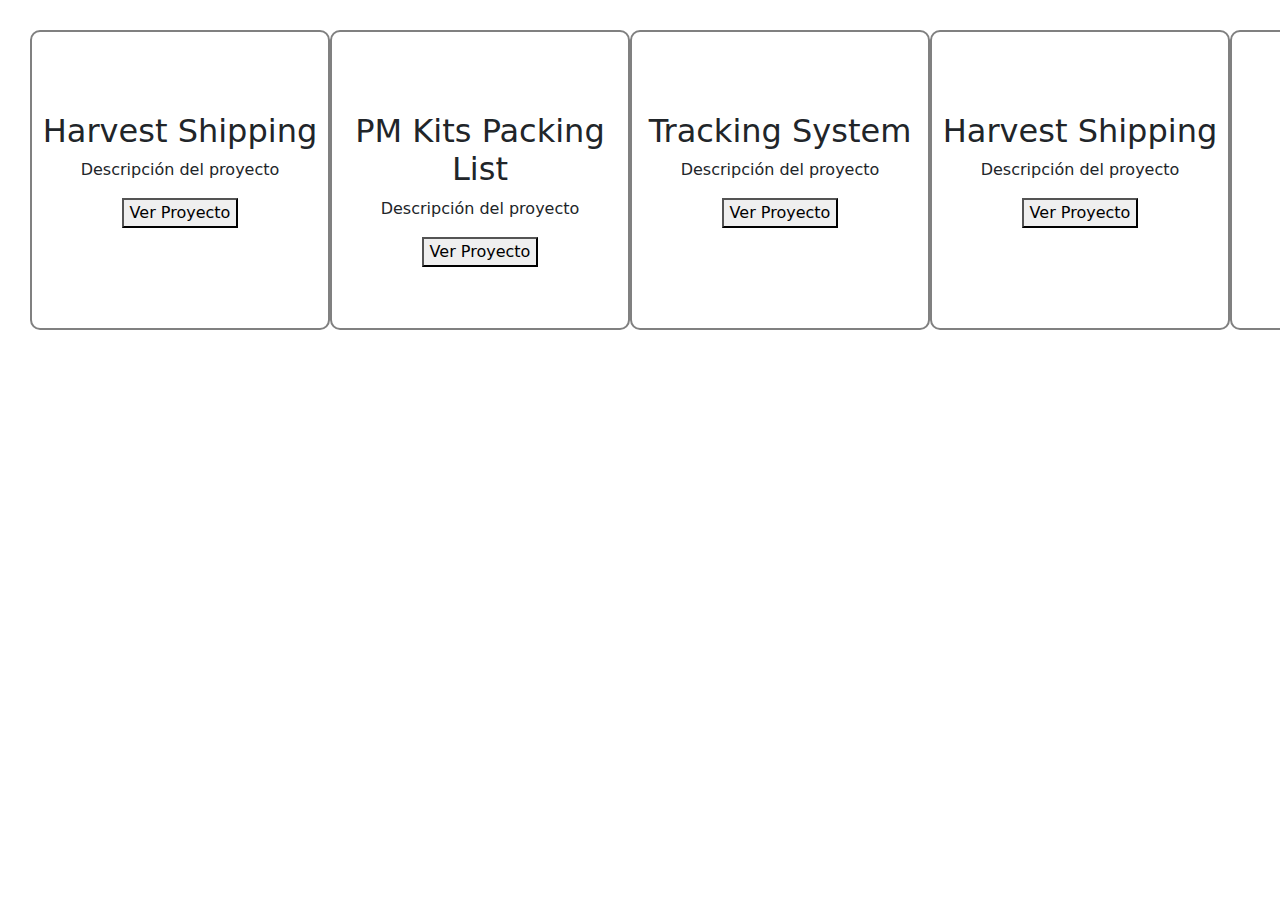
<file: index.html>
<!DOCTYPE html>
<html lang="es">
<head>
    <meta charset="UTF-8">
    <meta name="viewport" content="width=device-width, initial-scale=1.0">
    <title>Mi Banco de Proyectos Web</title>
  
    <script src="Static(Galeria)/script.js"></script>
    <link href="https://cdn.jsdelivr.net/npm/bootstrap@5.3.3/dist/css/bootstrap.min.css" rel="stylesheet" integrity="sha384-QWTKZyjpPEjISv5WaRU9OFeRpok6YctnYmDr5pNlyT2bRjXh0JMhjY6hW+ALEwIH" crossorigin="anonymous">
  <link rel="stylesheet" href="Static(Galeria)/style.css">

</head>
<body>
    <div class="grid-container">
      
    <div class="grid-item">
        <h2>Harvest Shipping</h2>
        <p>Descripción del proyecto</p>
        <button onclick="mostrarProyecto('HarvestShipping/home.html')" class="btn1">Ver Proyecto</button>
      </div>

      <div class="grid-item">
        <h2>PM Kits Packing List</h2>
        <p>Descripción del proyecto</p>
        <button onclick="mostrarProyecto('PM KITS PACKING LIST/home.html')" class="btn1">Ver Proyecto</button>
      </div>

     <div class="grid-item">
        <h2>Tracking System</h2>
        <p>Descripción del proyecto</p>
        <button onclick="mostrarProyecto('Tracking System/home.html')" class="btn1">Ver Proyecto</button>
      </div>

      <div class="grid-item">
        <h2>Harvest Shipping</h2>
        <p>Descripción del proyecto</p>
        <button onclick="mostrarProyecto('HarvestShipping/home.html')" class="btn1">Ver Proyecto</button>
      </div>

      <div class="grid-item">
        <h2>Harvest</h2>
        <p>Descripción del proyecto</p>
        <button onclick="mostrarProyecto('HarvestShipping/home.html')" class="btn1">Ver Proyecto</button>
      </div>

    </div>
    
          <div id="modal-proyecto">
        <iframe src="" id="iframe-proyecto"></iframe>
        <button onclick="cerrarModal()" class="btn btn-primary">Cerrar</button>
      </div>
      
</body>
</html>
</file>
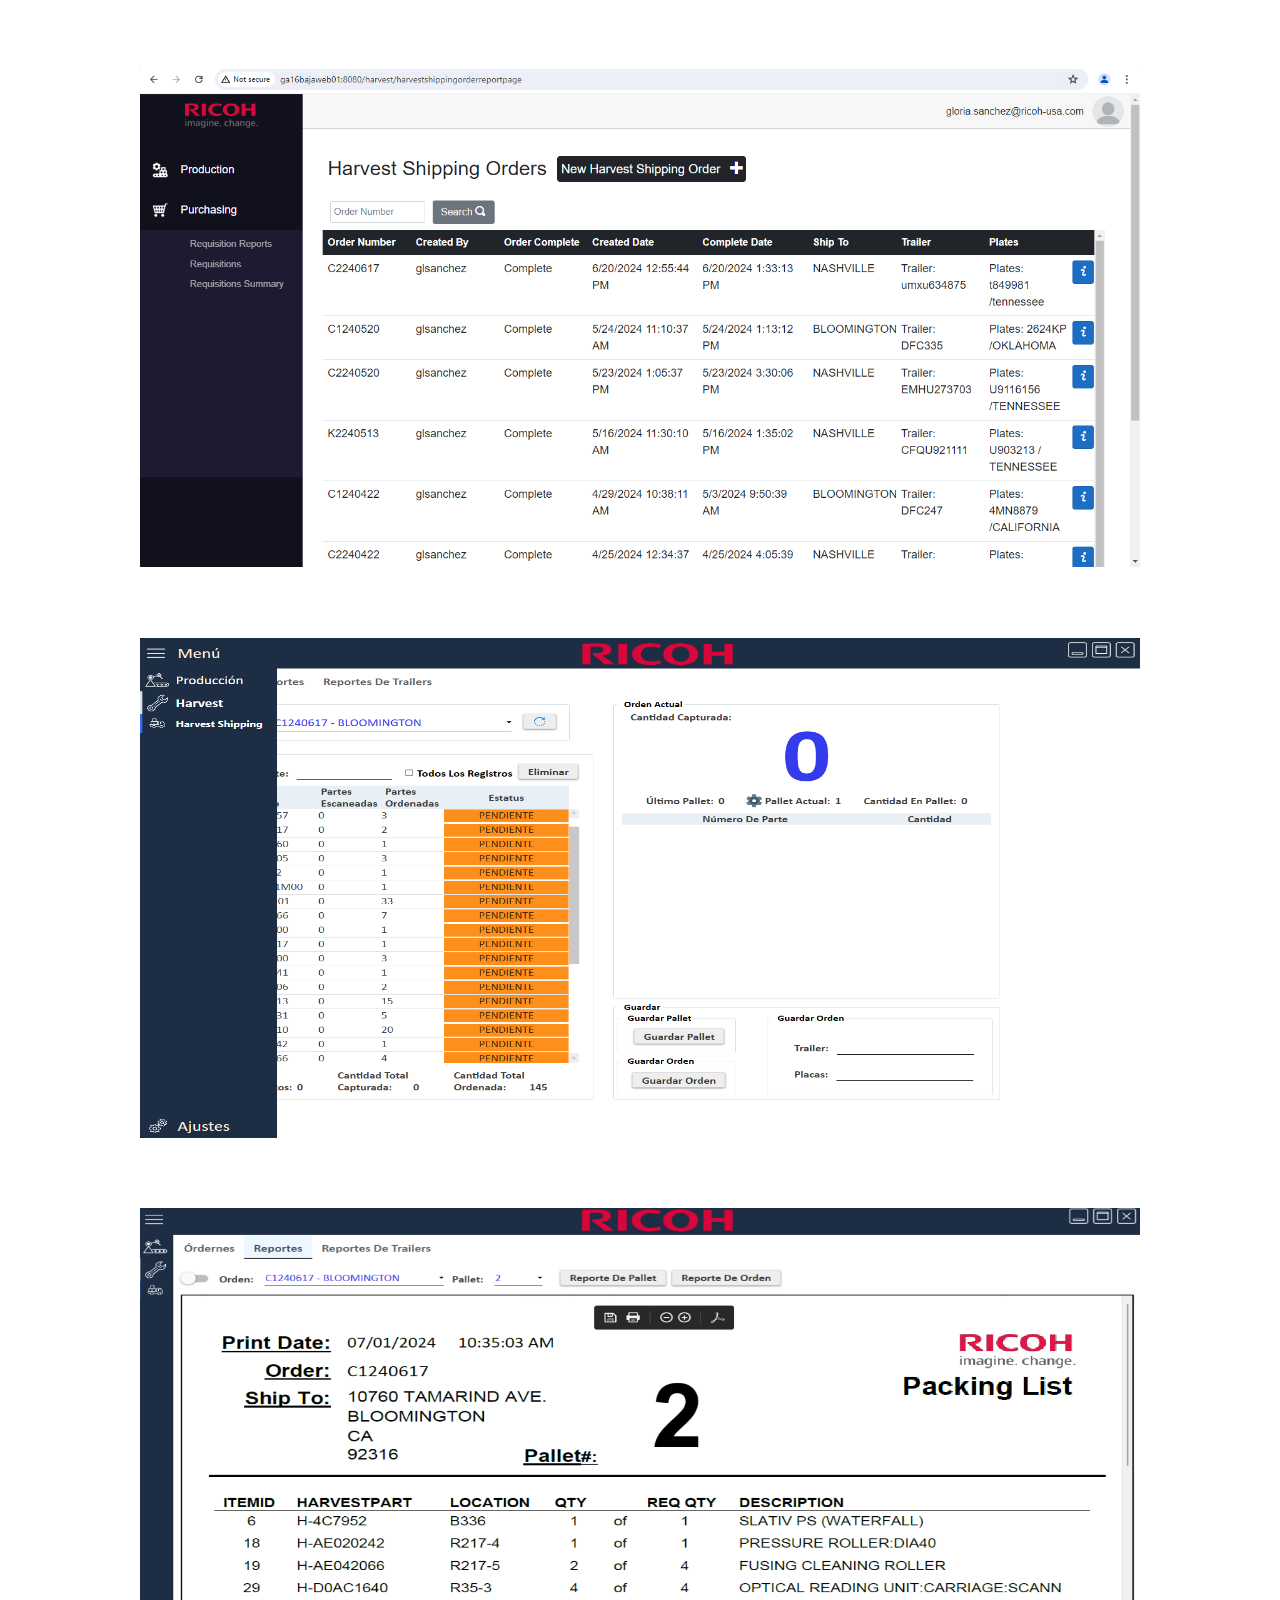
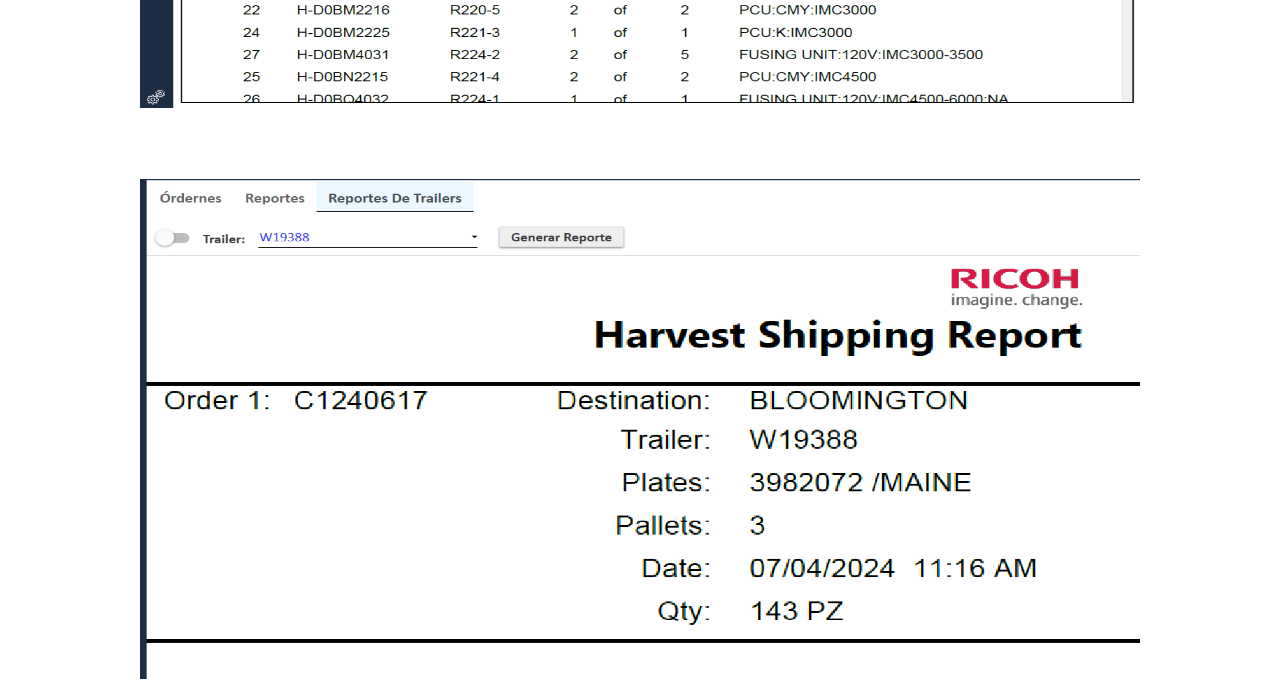
<file: HarvestShipping/home.html>
<!DOCTYPE html>
<html lang="es">
<head>
<meta name="viewport" content="width=device-width, initial-scale=1.0">
<link rel="stylesheet" href="../Static(Modal)/Styles.css">
<script src="../Static(Modal)/Scripts.js"></script><title></title>
</head>
<body>
</head>
<body>
<!-- Primer modal -->
    <h2>1.-Upload Harvest Shipping Order.</h2>
    <div class="image-container">
      <img class="thumbnail" src="img/img2.png">  
      <img class="hidden" src="img/img3.png">
      <img class=" hidden" src="img/img5.png">
      <img class=" hidden" src="img/img4.png">       
    </div>


<!-- Segundo modal -->
    <h2>2.-Scan Products of the Shipping Order.</h2>
    <div class="image-container">
      <img class=" thumbnail" src="img/img6.png">
      <img class=" hidden" src="img/img7.png">
      <img class=" hidden" src="img/img8.png">
      <img class=" hidden" src="img/img9.png">
    </div>
 

<!-- Tercer modal -->
    <h2>3.-Generate Packing List Report.</h2>
    <div class="image-container">
      <img class=" thumbnail" src="img/img10.png">
    </div>


<!-- Cuarto modal -->
    <h2>4.-Generate Harvest Shipping Report.</h2>
    <div class="image-container">
      <img class=" thumbnail" src="img/img11.png">
    </div>
 

<!-- Base Modal -->
<div id="myModal" class="modal">
  <span class="close">&times;</span>
  <div class="modal-content">
    <img id="modalMainImage">
    <div id="modalThumbnails"></div>
  </div>
</div>

</body>
</html>
</file>
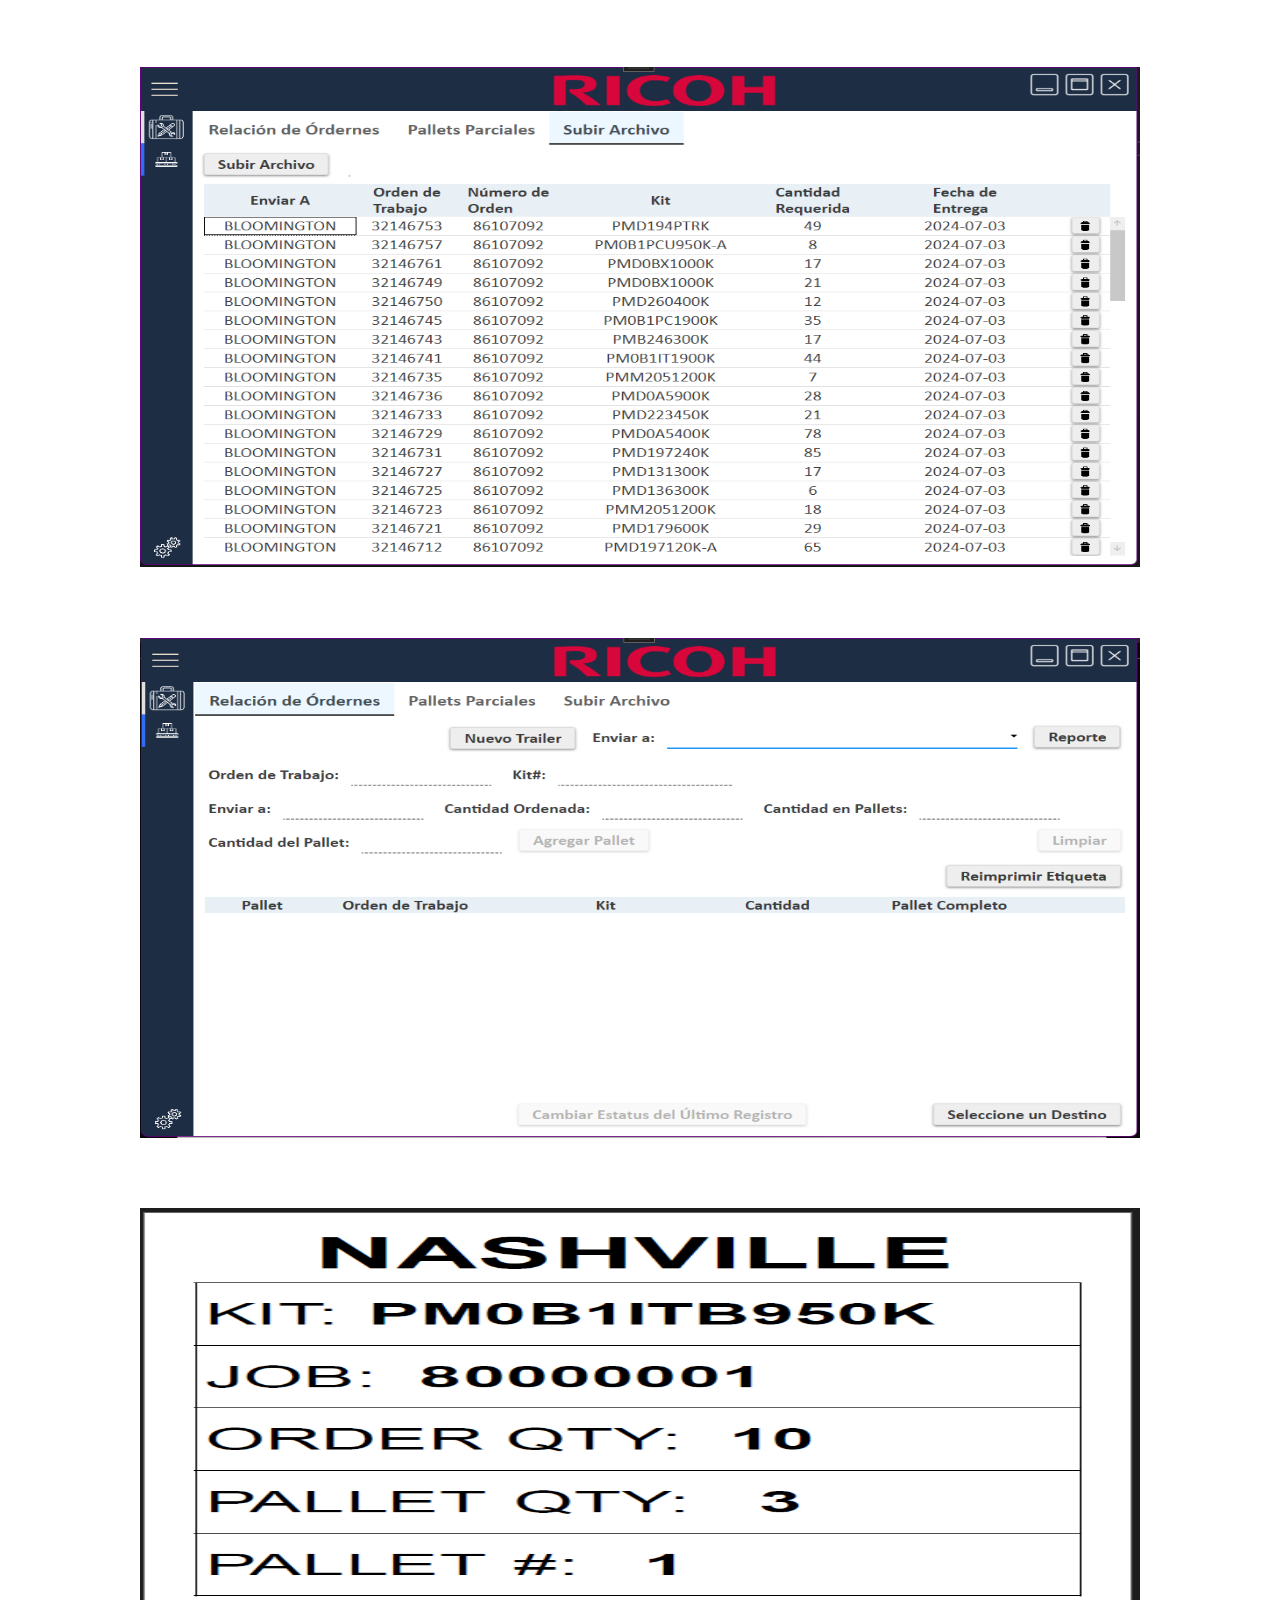
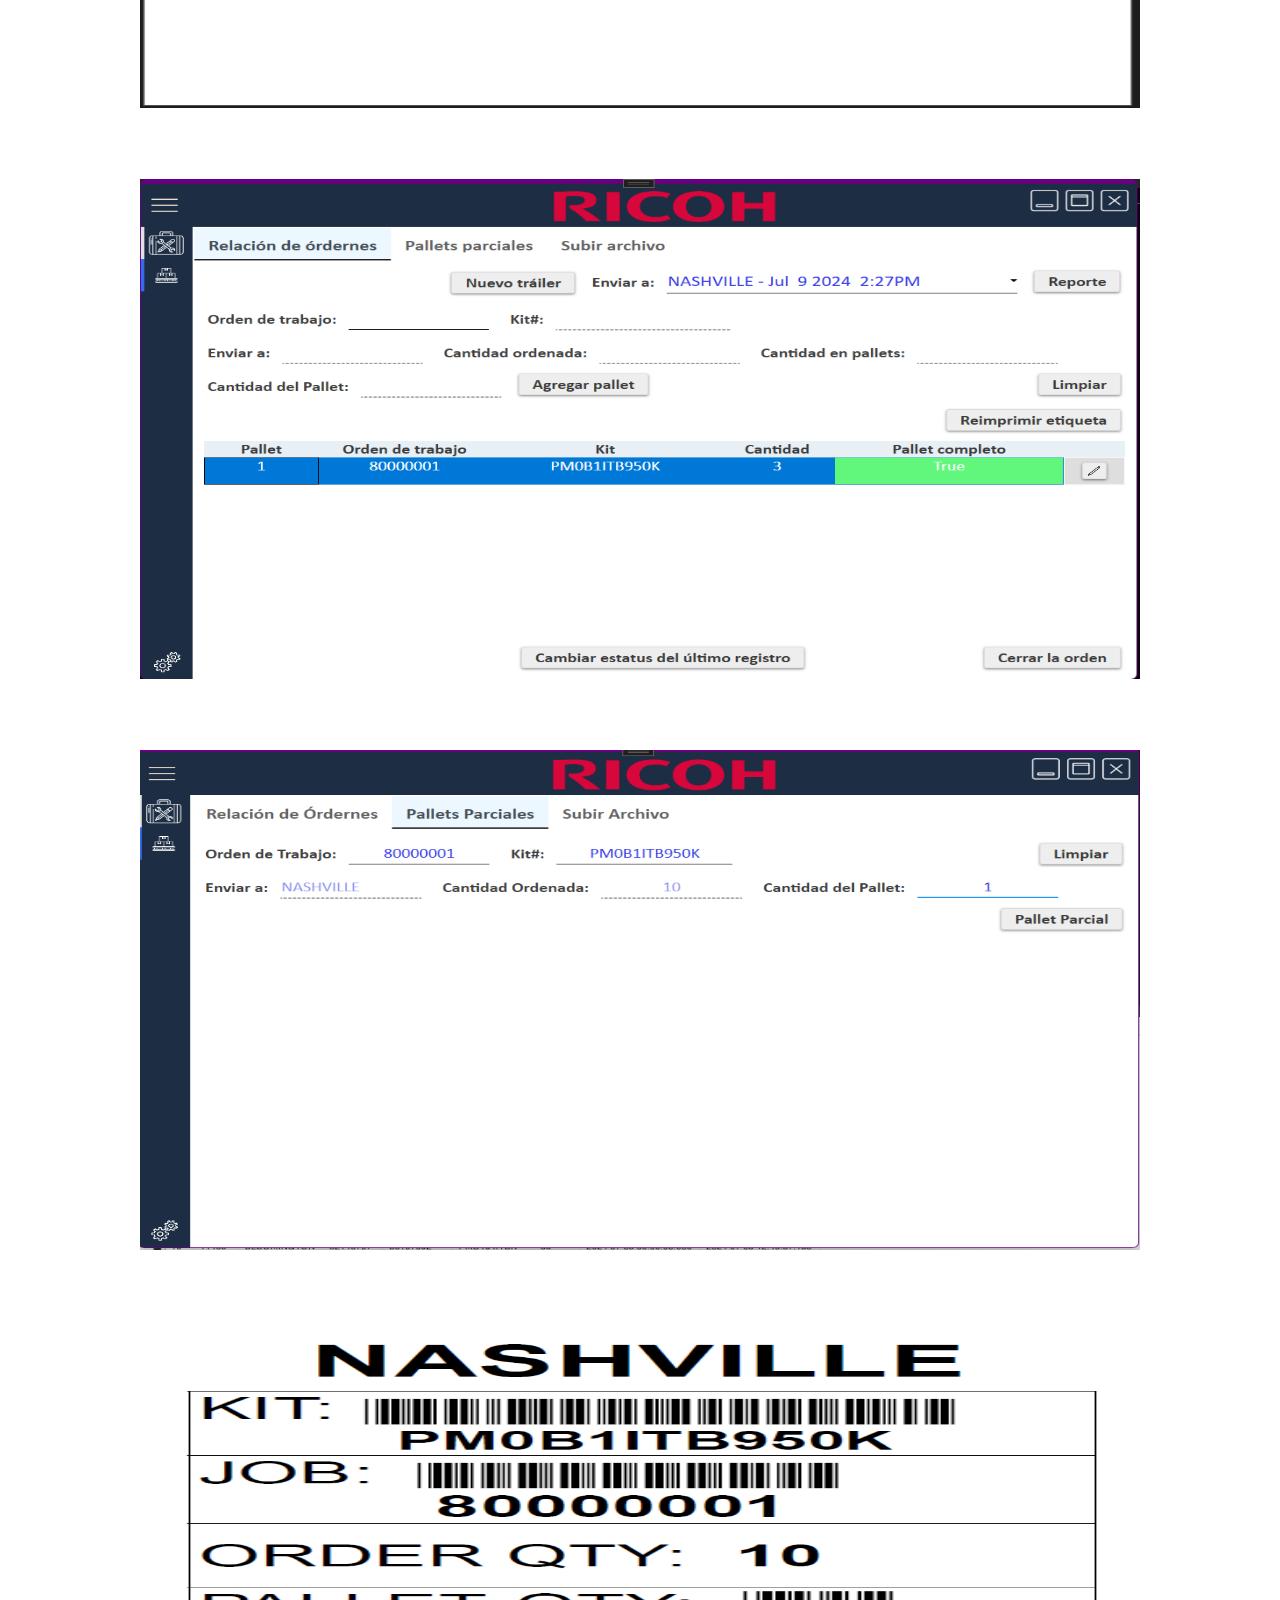
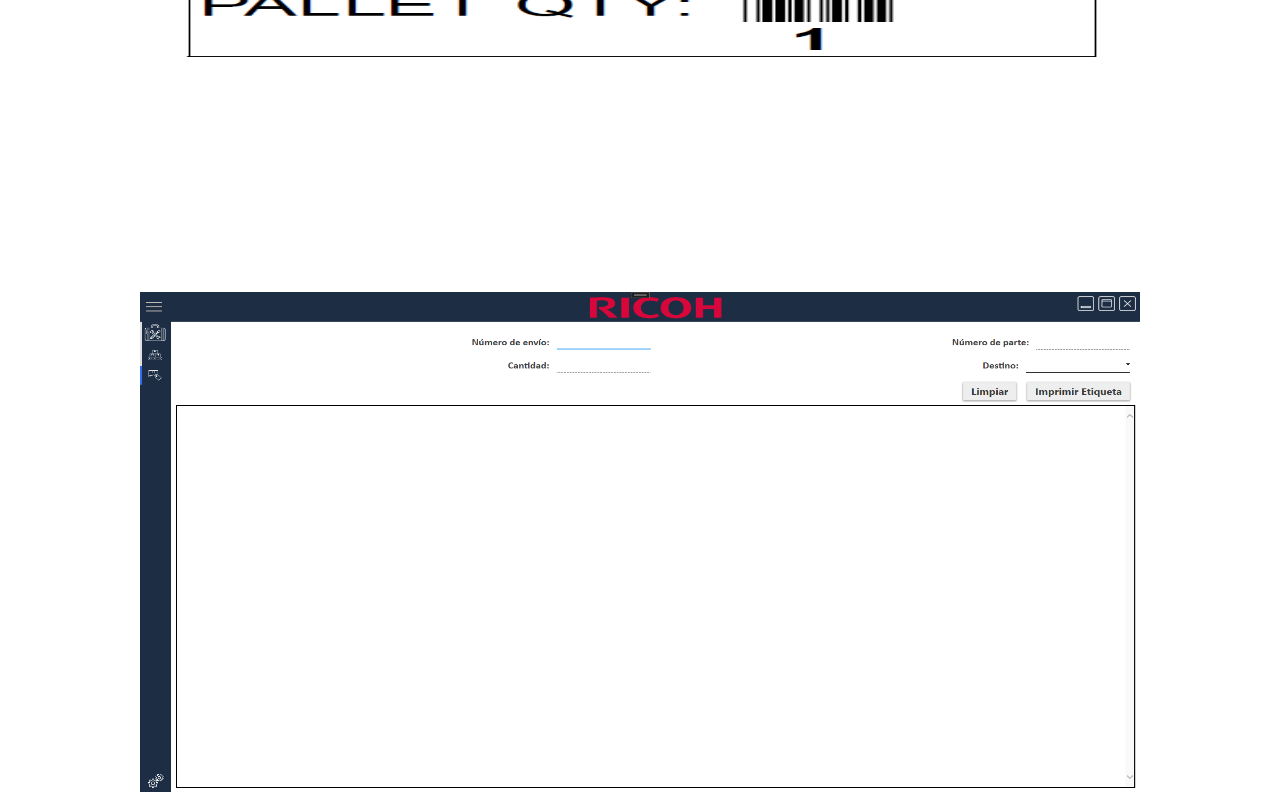
<file: PM KITS PACKING LIST/home.html>
<!DOCTYPE html>
<html lang="es">
<head>
<meta name="viewport" content="width=device-width, initial-scale=1.0">
<link rel="stylesheet" href="../Static(Modal)/Styles.css">
<script src="../Static(Modal)/Scripts.js"></script>
<title></title>
</head>
<body>
</head>
<body>
<!-- Primer modal -->
    <h2>1.-Upload order information.</h2>
    <div class="image-container">
      <img class="thumbnail" src="img/img1.png">  
      <img class="hidden" src="img/img2.png">
      <img class="hidden" src="img/img3.png">
    </div>



<!-- Segundo modal -->
    <h2>2.-Assign and select trailer to start scanning.</h2>
    <div class="image-container">
      <img class=" thumbnail" src="img/img4.png">
      <img class=" hidden" src="img/img5.png">
      <img class=" hidden" src="img/img6.png">
      <img class=" hidden" src="img/img7.png">
      <img class=" hidden" src="img/img8.png">
    </div>


<!-- Tercer modal -->
    <h2>3.-</h2>
    <div class="image-container">
      <img class=" thumbnail" src="img/img9.png">
    </div>


<!-- Cuarto modal -->
    <h2>4.-</h2>
    <div class="image-container">
      <img class=" thumbnail" src="img/img12.png">
      <img class=" hidden" src="img/img13.png">
    </div>


<!-- Quinto modal -->
    <h2>5.-</h2>
    <div class="image-container">
      <img class=" thumbnail" src="img/img10.png">
    </div>
 

<!-- Sexto modal -->
    <h2>6.-</h2>
    <div class="image-container">
      <img class=" thumbnail" src="img/img11.png">
    </div>

 <!-- Septimo modal -->
    <h2>7.-</h2>
    <div class="image-container">
      <img class="thumbnail" src="img/img14.png">  
      <img class="hidden" src="img/img15.png">
      <img class="hidden" src="img/img16.png">
      <img class="hidden" src="img/img17.png">
    </div>

<!-- Base Modal -->
<div id="myModal" class="modal">
  <span class="close">&times;</span>
  <div class="modal-content">
    <img id="modalMainImage"  tabindex="0">
    <div id="modalThumbnails"></div>
  </div>
</div>

</body>

<!-- <script src="Scripts.js"></script> -->
</html>
</file>
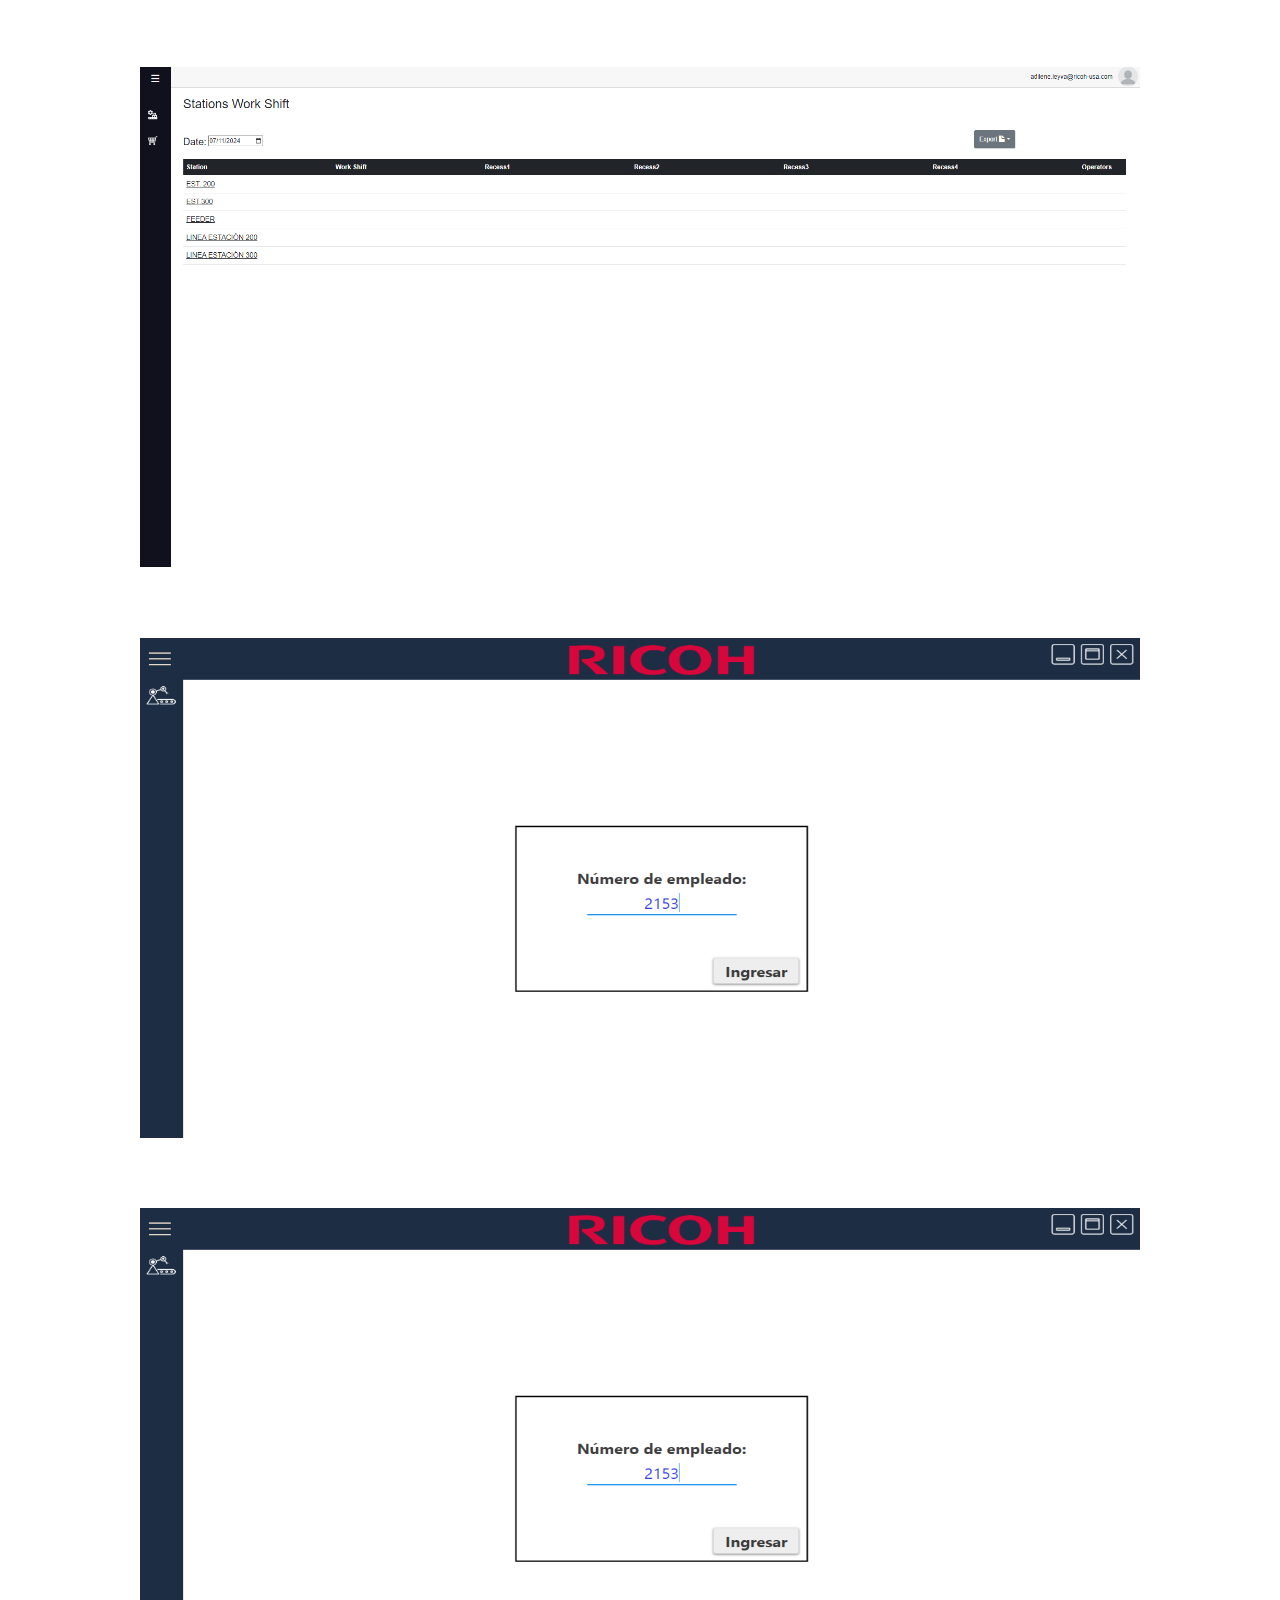
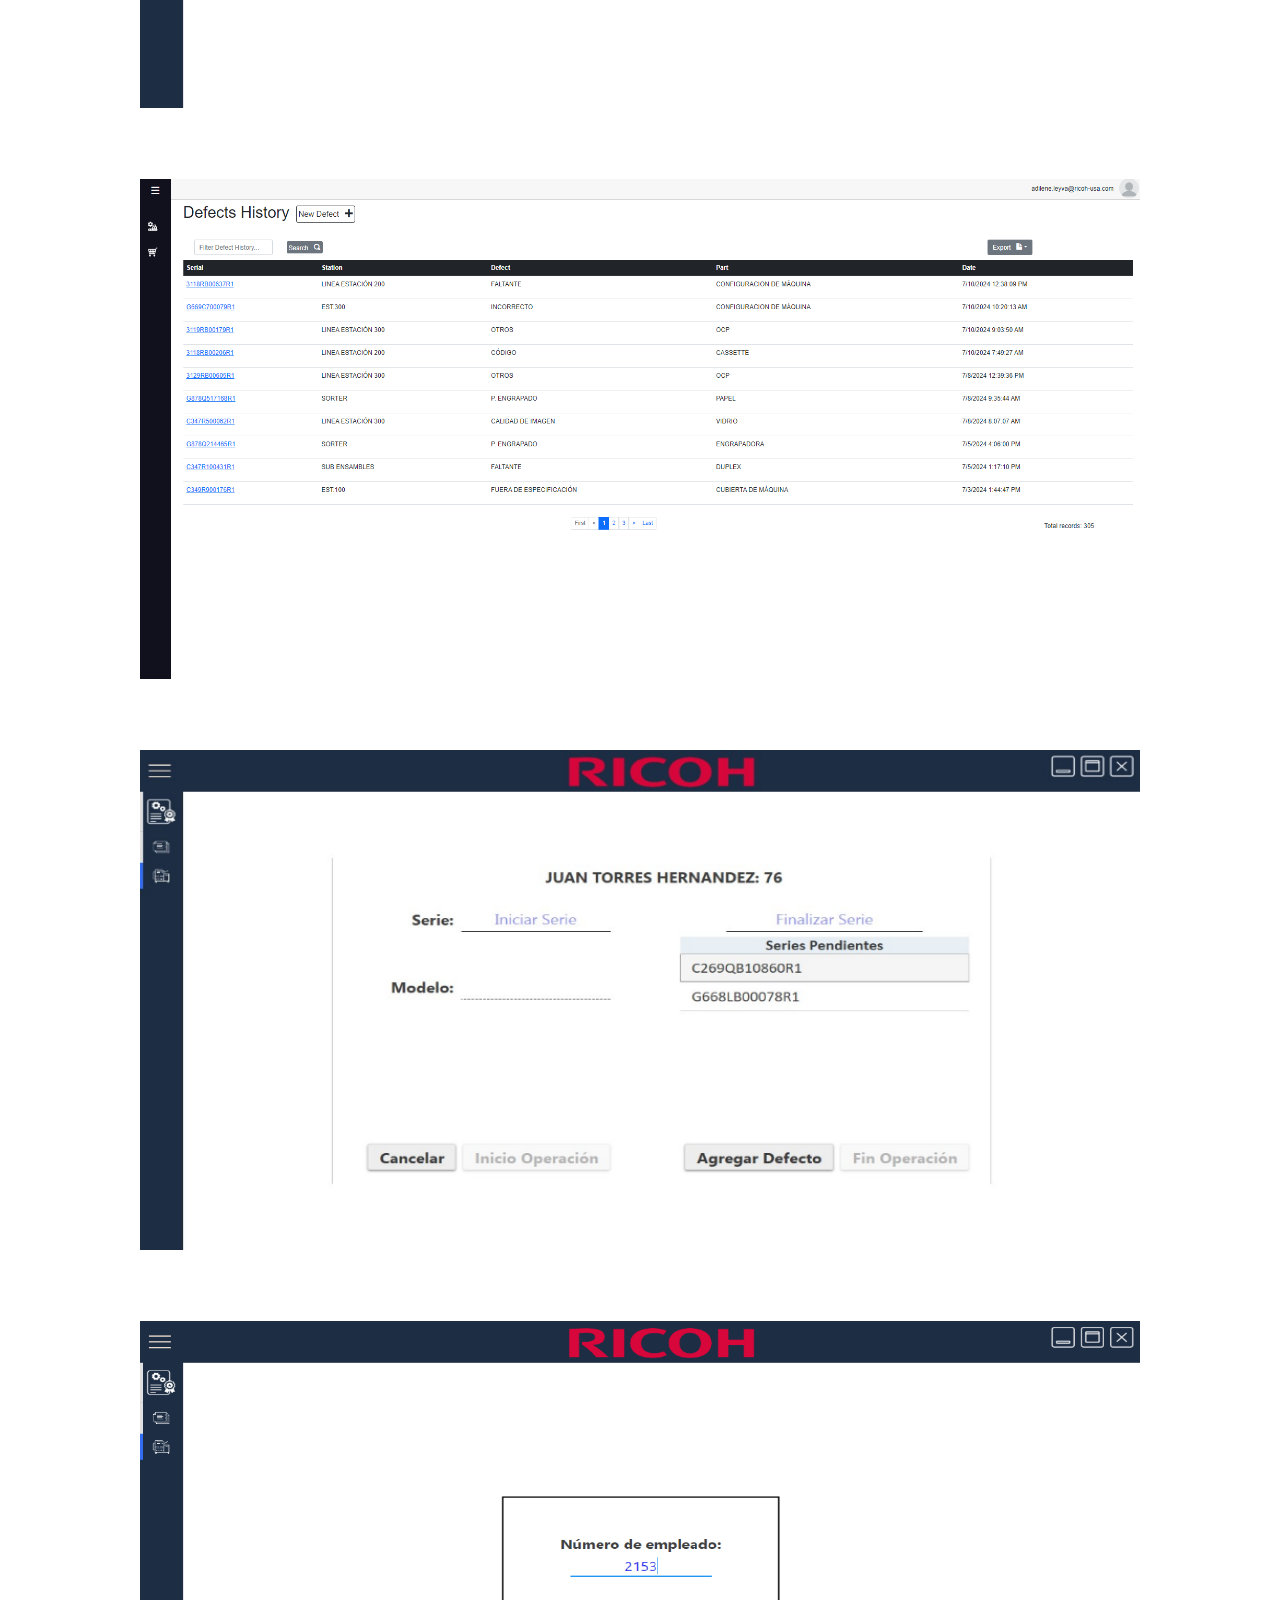
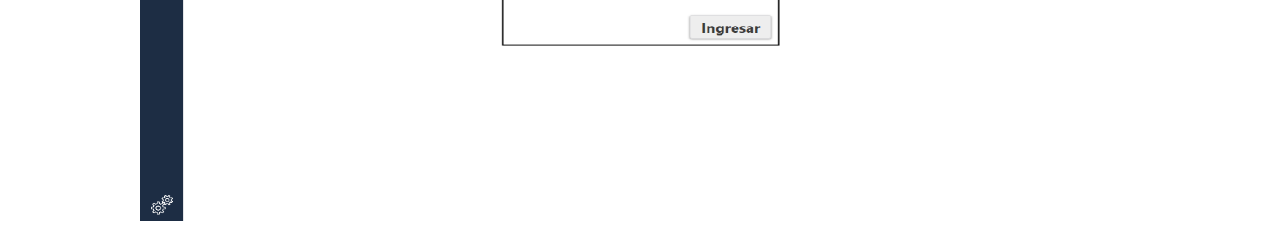
<file: Tracking System/home.html>
<!DOCTYPE html>
<html lang="es">
<head>
<meta name="viewport" content="width=device-width, initial-scale=1.0">
<link rel="stylesheet" href="../Static(Modal)/Styles.css">
<script src="../Static(Modal)/Scripts.js"></script><title></title>
</head>
<body>
</head>
<body>
  
  <!-- Cuarto modal -->
    <h2>4.-</h2>
    <div class="image-container">
      <img class=" thumbnail" src="img/img10.png">
      <img class=" hidden" src="img/img11.png">
      <img class=" hidden" src="img/img12.png">
      <img class=" hidden" src="img/img13.png">
      <img class=" hidden" src="img/img14.png">
    </div>
<!-- Primer modal -->
    <h2>1.-</h2>
    <div class="image-container">
      <img class="thumbnail" src="img/img1.png">  
      <img class="hidden" src="img/img.png">
      <img class="hidden" src="img/image2.png">
      <img class="hidden" src="img/img2.png">
    </div>



<!-- Segundo modal -->
    <h2>2.-</h2>
    <div class="image-container">
      <img class=" thumbnail" src="img/img1.png">
      <img class=" hidden" src="img/img3.png">
    </div>
 

<!-- Tercer modal -->
    <h2>3.-</h2>
    <div class="image-container">
      <img class=" thumbnail" src="img/img4.png">
      <img class=" hidden" src="img/img5.png">
      <img class=" hidden" src="img/img6.png">
      <img class=" hidden" src="img/img7.png">
      <img class=" hidden" src="img/img8.png">
      <img class=" hidden" src="img/img9.png">
    </div>
 


 


    <h2>5.-</h2>
    <div class="image-container">
      <img class=" thumbnail" src="img/img15.png">
      <img class=" hidden" src="img/img16.png">
      <img class=" hidden" src="img/img17.png">
      <img class=" hidden" src="img/img18.png">
      <img class=" hidden" src="img/img19.png">
      <img class=" hidden" src="img/img20.png">
    </div>



    <h2>6.-</h2>
    <div class="image-container">
      <img class=" thumbnail" src="img/img20.0.png">
      <img class=" hidden" src="img/img21.png">
      <img class=" hidden" src="img/img22.png">
      <img class=" hidden" src="img/img23.png">
      <img class=" hidden" src="img/img24.png">
      <img class=" hidden" src="img/img25.png">
      <img class=" hidden" src="img/img26.png">
      <img class=" hidden" src="img/img27.png">
      <img class=" hidden" src="img/img28.png">
    </div>
 



<!-- Base Modal -->
<div id="myModal" class="modal">
  <span class="close">&times;</span>
  <div class="modal-content">
    <img id="modalMainImage">
    <div id="modalThumbnails"></div>
  </div>
</div>

</body>
</html>
</file>
<file: Static(Galeria)/style.css>
/* html{
overflow-y:hidden ;

} */
html::-webkit-scrollbar{
    display: none;
}

.grid-container {
    display: grid;
    grid-template-columns: repeat(5, 1fr);
    /* gap: 20px; */
    padding: 30px;
    text-align: center;
  }
  
  #modal-proyecto {
    position: fixed;
    top: 0;
    left: 0;
    width: 100%;
    height: 100%;
    background-color: rgba(0, 0, 0, 0.8); 
    z-index: 1000; 
    display: none;
}

#iframe-proyecto {
    width: 90%;
    height: 90%;
    position: absolute;
    top: 50%;
    left: 50%;
    transform: translate(-50%, -50%);
    border: none;
}

.btn-primary {
    position: absolute;
    top: 20px;
    right: 20px;
}


  .grid-item {
    padding-top: 80px;
    height: 300px;
    width: 300px;
    border: 2px solid gray;
    border-radius: 10px;
  }
/* #modal-proyecto{
height: 100%;
width: 100%;
z-index: 100;
} */
</file>
<file: Static(Modal)/Styles.css>
.image-container {
  cursor: pointer;
  text-align: center;

}

/* .grid-container {
  display: grid;
  grid-template-columns: repeat(1, 1fr);
  gap: 20px;
  padding: 10px;
}


.grid-item {
  text-align: center;
  position: relative;
} */

.thumbnail {
  width: 1000px; 
  height: 500px;
}

.hidden {
  display: none;
}

.modal {
  display: none;
  position: fixed;
  z-index: 1;
  left: 0;
  top: 0;
  width: 100%;
  height: 100%;
  overflow: auto;
  background-color: rgba(0,0,0,0.9);
}

.modal-content {
  margin: auto;
  display: block;
  width: 100%;
  height: 100%;
}

#modalMainImage {
  width: 100%;
  height: auto;
}

#modalThumbnails {
  margin-top: 20px;
  display: block;
  justify-content: center;
  flex-wrap: wrap;
}

.modal-thumbnail {
  width: 100%;
  height: 100%;
  object-fit: cover;
  margin: 5px;
  cursor: pointer;
  border: 2px solid transparent;
}

.modal-thumbnail.active {
  border-color: #fff;
}

.close {
  position: absolute;
  top: 15px;
  right: 35px;
  color: #f1f1f1;
  font-size: 40px;
  font-weight: bold;
  transition: 0.3s;
}

.close:hover,
.close:focus {
  color: #bbb;
  text-decoration: none;
  cursor: pointer;
}

h2{
  color: white;
  text-align: center;
}

body.modal-open {
  overflow: hidden;
}
</file>
